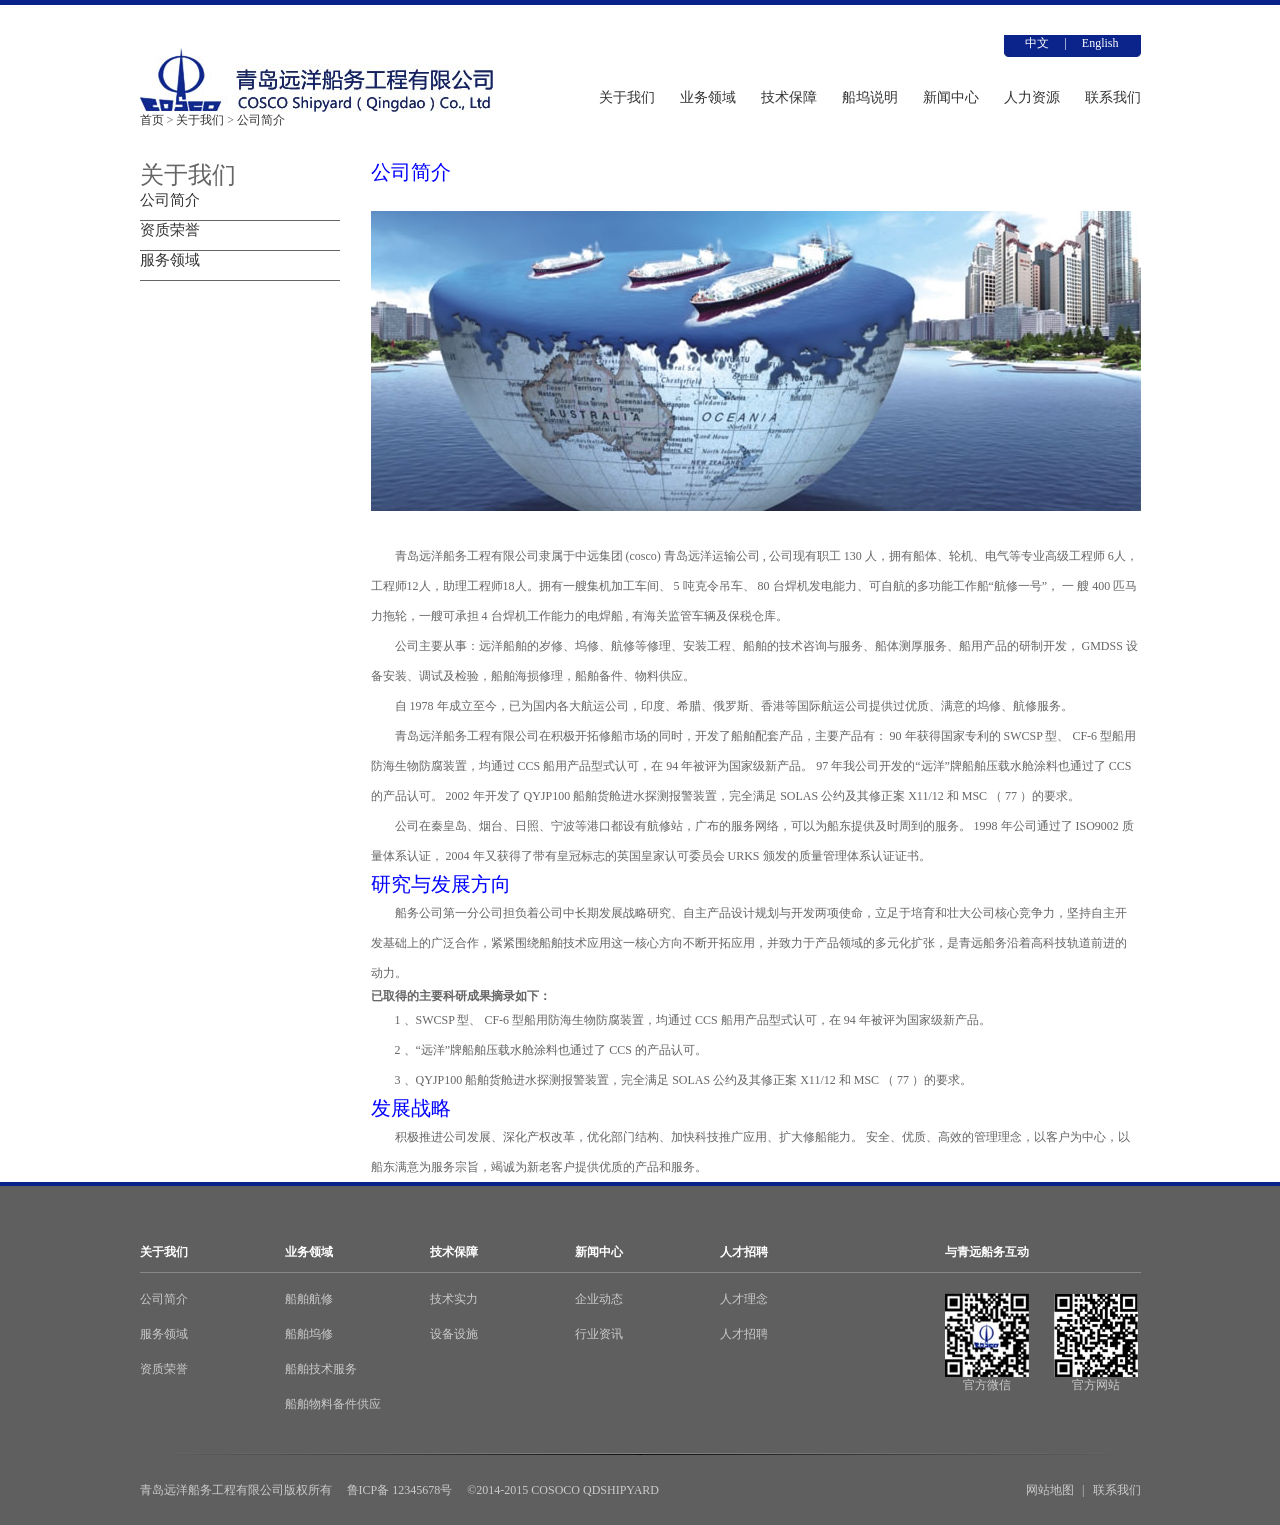
<file: gywm.html>
<!DOCTYPE html>
<html lang="en">
<head>
	<meta charset="UTF-8">
	<title>关于我们</title>
	<link rel="stylesheet" href="css/common.css">
	<link rel="stylesheet" href="css/gywm.css">
</head>
<body>
	<div id="header" class="w100p">
		<div class="comWidth">
			<div class="header w100p">
				<div class="topBox">
					<div class="top">
						<a href="#">中文</a><span>|</span><a href="#">English</a>
					</div>
				</div>
				<!-- topBox 结束 -->
				<h1>
					<a href="indenx.html">青岛远洋船务工程有限公司</a>
				</h1>
				<ul>
					<li><a href="gywm.html">关于我们</a></li>
					<li><a href="ywly">业务领域</a></li>
					<li><a href="jsbz.html">技术保障</a></li>
					<li><a href="cwsm.html">船坞说明</a></li>
					<li><a href="xwzx.html">新闻中心</a></li>
					<li><a href="rlzy.html">人力资源</a></li>
					<li><a href="lxwm.html">联系我们</a></li>
				</ul>
			</div>
		</div>
	</div>
	<!-- header 结束 -->
<div id="content">
	<div class="comWidth">
			<a href="sy.html">首页</a> ><a href="gywm.html"> 关于我们</a> > <a href="#">公司简介</a>
		</div>
	</div>
</div>
<div class="main comWidth">
	<div class="sidebar">
	<h2>关于我们</h2>
	<ul>
		<li><a href="#">公司简介</a></li>
		<li><a href="#">资质荣誉</a></li>
		<li><a href="#">服务领域</a></li>
	</ul>
	</div>
	<div class="ysidebar">
		<h2>公司简介</h2>
		<img class="ybanner" src="image/diqiu.jpg">
	<p>
		       青岛远洋船务工程有限公司隶属于中远集团 (cosco) 青岛远洋运输公司 , 公司现有职工 130 人，拥有船体、轮机、电气等专业高级工程师
	6人，工程师12人，助理工程师18人。拥有一艘集机加工车间、 5 吨克令吊车、 80 台焊机发电能力、可自航的多功能工作船“航修一号”， 一
	艘 400 匹马力拖轮，一艘可承担 4 台焊机工作能力的电焊船 , 有海关监管车辆及保税仓库。</p>
	
	      <p> 公司主要从事：远洋船舶的岁修、坞修、航修等修理、安装工程、船舶的技术咨询与服务、船体测厚服务、船用产品的研制开发， GMDSS
	 设备安装、调试及检验，船舶海损修理，船舶备件、物料供应。</p>  
	
	      <p> 自 1978 年成立至今，已为国内各大航运公司，印度、希腊、俄罗斯、香港等国际航运公司提供过优质、满意的坞修、航修服务。</p>
	
	      <p>  青岛远洋船务工程有限公司在积极开拓修船市场的同时，开发了船舶配套产品，主要产品有：
	
	       90 年获得国家专利的 SWCSP 型、 CF-6 型船用防海生物防腐装置，均通过 CCS 船用产品型式认可，在 94 年被评为国家级新产品。
	
	       97 年我公司开发的“远洋”牌船舶压载水舱涂料也通过了 CCS 的产品认可。
	
	       2002 年开发了 QYJP100 船舶货舱进水探测报警装置，完全满足 SOLAS 公约及其修正案 X11/12 和 MSC （ 77 ）的要求。</p>
	
	       <p>公司在秦皇岛、烟台、日照、宁波等港口都设有航修站，广布的服务网络，可以为船东提供及时周到的服务。
	
	       1998 年公司通过了 ISO9002 质量体系认证， 2004 年又获得了带有皇冠标志的英国皇家认可委员会 URKS 颁发的质量管理体系认证证书。  
	       </p>
	       <h2>研究与发展方向</h2>
	       <p>
	       	       船务公司第一分公司担负着公司中长期发展战略研究、自主产品设计规划与开发两项使命，立足于培育和壮大公司核心竞争力，坚持自主开
	发基础上的广泛合作，紧紧围绕船舶技术应用这一核心方向不断开拓应用，并致力于产品领域的多元化扩张，是青远船务沿着高科技轨道前进的
	动力。
	
	<h3>已取得的主要科研成果摘录如下：</h3> 
	       <p>1 、SWCSP 型、 CF-6 型船用防海生物防腐装置，均通过 CCS 船用产品型式认可，在 94 年被评为国家级新产品。</p>
	
	       <p>2 、“远洋”牌船舶压载水舱涂料也通过了 CCS 的产品认可。</p>
	
	       <p>3 、QYJP100 船舶货舱进水探测报警装置，完全满足 SOLAS 公约及其修正案 X11/12 和 MSC （ 77 ）的要求。</p>
	 <h2>发展战略 </h2>
	       
	<p>              积极推进公司发展、深化产权改革，优化部门结构、加快科技推广应用、扩大修船能力。
	
	       安全、优质、高效的管理理念，以客户为中心，以船东满意为服务宗旨，竭诚为新老客户提供优质的产品和服务。 
	
		
	</p>
	</div>
</div>
	<div id="footer" class="w100p">
		<div class="comWidth">
			<div class="footer w100p">
				<div class="lists clearfix">
					<ul class="list">
						<li>
							<h3>关于我们</h3>
							<ul>
								<li><a href="#">公司简介</a></li>
								<li><a href="#">服务领域</a></li>
								<li><a href="#">资质荣誉</a></li>
							</ul>
						</li>
						<li>
							<h3>业务领域</h3>
							<ul>
								<li><a href="#">船舶航修</a></li>
								<li><a href="#">船舶坞修</a></li>
								<li><a href="#">船舶技术服务</a></li>
								<li><a href="#">船舶物料备件供应</a></li>
							</ul>
						</li>
						<li>
							<h3>技术保障</h3>
							<ul>
								<li><a href="#">技术实力</a></li>
								<li><a href="#">设备设施</a></li>
							</ul>
						</li>
						<li>
							<h3>新闻中心</h3>
							<ul>
								<li><a href="#">企业动态</a></li>
								<li><a href="#">行业资讯</a></li>
							</ul>
						</li>
						<li>
							<h3>人才招聘</h3>
							<ul>
								<li><a href="#">人才理念</a></li>
								<li><a href="#">人才招聘</a></li>
							</ul>
						</li>
					</ul>
					<div class="qr">
						<h3>与青远船务互动</h3>
						<ul>
							<li><img src="image/qr1.jpg" alt="微信"><span>官方微信</span></li>
							<li><img src="image/qr2.jpg" alt="网站"><span>官方网站</span></li>
						</ul>
					</div>
				</div>
				<div class="address">
					<p class="add">青岛远洋船务工程有限公司版权所有<span>鲁ICP备 12345678号</span>©2014-2015 COSOCO QDSHIPYARD</p>
					<p class="link"><a href="#">网站地图</a><span>|</span><a href="#">联系我们</a></p>
				</div>
			</div>
		</div>
	</div>
	<!-- footer 结束 -->
</body>
</html>
</file>
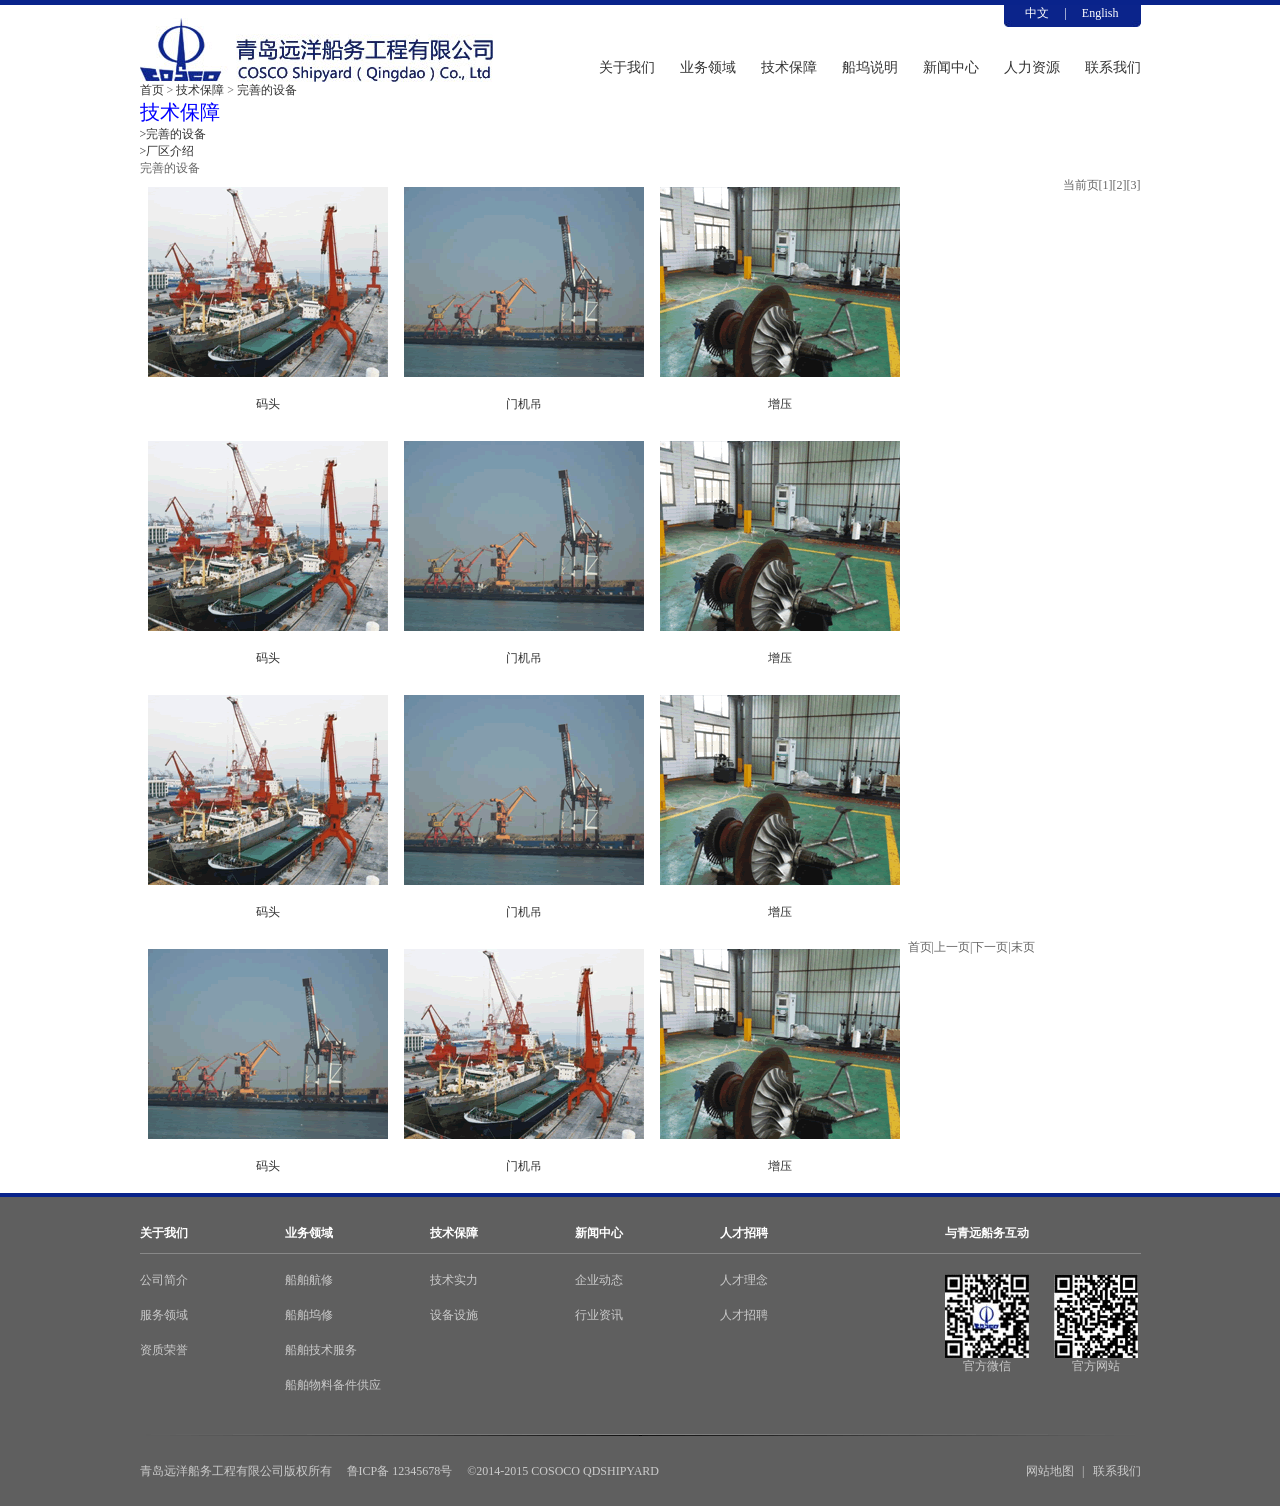
<file: jsbz.html>
<!DOCTYPE html>
<html lang="en">
<head>
	<meta charset="UTF-8">
	<title>首页-青岛远洋船务工程有限公司</title>
	<link rel="stylesheet" href="css/common.css">
	<link rel="stylesheet" href="css/jsbz.css">
</head>
<body>
	<div id="header" class="w100p">
		<div class="comWidth">
			<div class="header w100p">
				<div class="topBox">
					<div class="top">
						<a href="#">中文</a><span>|</span><a href="#">English</a>
					</div>
				</div>
				<!-- topBox 结束 -->
				<h1>
					<a href="indenx.html">青岛远洋船务工程有限公司</a>
				</h1>
				<ul>
					<li><a href="gywm.html">关于我们</a></li>
					<li><a href="ywly">业务领域</a></li>
					<li><a href="jsbz.html">技术保障</a></li>
					<li><a href="cwsm.html">船坞说明</a></li>
					<li><a href="xwzx.html">新闻中心</a></li>
					<li><a href="rlzy.html">人力资源</a></li>
					<li><a href="lxwm.html">联系我们</a></li>
				</ul>
			</div>
		</div>
	</div>
<div id="content">
	<div class="comWidth">
		<div>
			<h2><a href="sy.html">首页</a> ><a href="jsbz.html"> 技术保障</a> > <a href="#">完善的设备</a></h2>
		</div>
	</div>
</div>
<div class="mains comWidth">
<div class="sidebar">
	<h2>技术保障</h2>
	<ul>
		<li><a href="#">>完善的设备</a></li>
		<li><a href="#">>厂区介绍</a></li>
	</ul>
	</div>
	<div class="ysidebar">
	<h2>完善的设备</h2>
	<div class="lamage2">
	<ul>
		<li><a href="#"><img src="image/js2.gif" alt=""><span>码头</span></a></li>
		<li><a href="#"><img src="image/js3.gif" alt=""><span>门机吊</span></a></li>
		<li><a href="#"><img src="image/jst.gif" alt=""><span>增压</span></a></li>
		<li><a href="#"><img src="image/js2.gif" alt=""><span>码头</span></a></li>
		<li><a href="#"><img src="image/js3.gif" alt=""><span>门机吊</span></a></li>
		<li><a href="#"><img src="image/jst.gif" alt=""><span>增压</span></a></li>
		<li><a href="#"><img src="image/js2.gif" alt=""><span>码头</span></a></li>
		<li><a href="#"><img src="image/js3.gif" alt=""><span>门机吊</span></a></li>
		<li><a href="#"><img src="image/jst.gif" alt=""><span>增压</span></a></li>
		<li><a href="#"><img src="image/js3.gif" alt=""><span>码头</span></a></li>
		<li><a href="#"><img src="image/js2.gif" alt=""><span>门机吊</span></a></li>
		<li><a href="#"><img src="image/jst.gif" alt=""><span>增压</span></a></li>
	</ul>
	</div>
<div class="db">
		<span>首页|上一页|下一页|末页</span>
	当前页[1][2][3]                 
	</div>
	</div>
</div>
	<div id="footer" class="w100p">
		<div class="comWidth">
			<div class="footer w100p">
				<div class="lists clearfix">
					<ul class="list">
						<li>
							<h3>关于我们</h3>
							<ul>
								<li><a href="#">公司简介</a></li>
								<li><a href="#">服务领域</a></li>
								<li><a href="#">资质荣誉</a></li>
							</ul>
						</li>
						<li>
							<h3>业务领域</h3>
							<ul>
								<li><a href="#">船舶航修</a></li>
								<li><a href="#">船舶坞修</a></li>
								<li><a href="#">船舶技术服务</a></li>
								<li><a href="#">船舶物料备件供应</a></li>
							</ul>
						</li>
						<li>
							<h3>技术保障</h3>
							<ul>
								<li><a href="#">技术实力</a></li>
								<li><a href="#">设备设施</a></li>
							</ul>
						</li>
						<li>
							<h3>新闻中心</h3>
							<ul>
								<li><a href="#">企业动态</a></li>
								<li><a href="#">行业资讯</a></li>
							</ul>
						</li>
						<li>
							<h3>人才招聘</h3>
							<ul>
								<li><a href="#">人才理念</a></li>
								<li><a href="#">人才招聘</a></li>
							</ul>
						</li>
					</ul>
					<div class="qr">
						<h3>与青远船务互动</h3>
						<ul>
							<li><img src="image/qr1.jpg" alt="微信"><span>官方微信</span></li>
							<li><img src="image/qr2.jpg" alt="网站"><span>官方网站</span></li>
						</ul>
					</div>
				</div>
				<div class="address">
					<p class="add">青岛远洋船务工程有限公司版权所有<span>鲁ICP备 12345678号</span>©2014-2015 COSOCO QDSHIPYARD</p>
					<p class="link"><a href="#">网站地图</a><span>|</span><a href="#">联系我们</a></p>
				</div>
			</div>
		</div>
	</div>
</file>
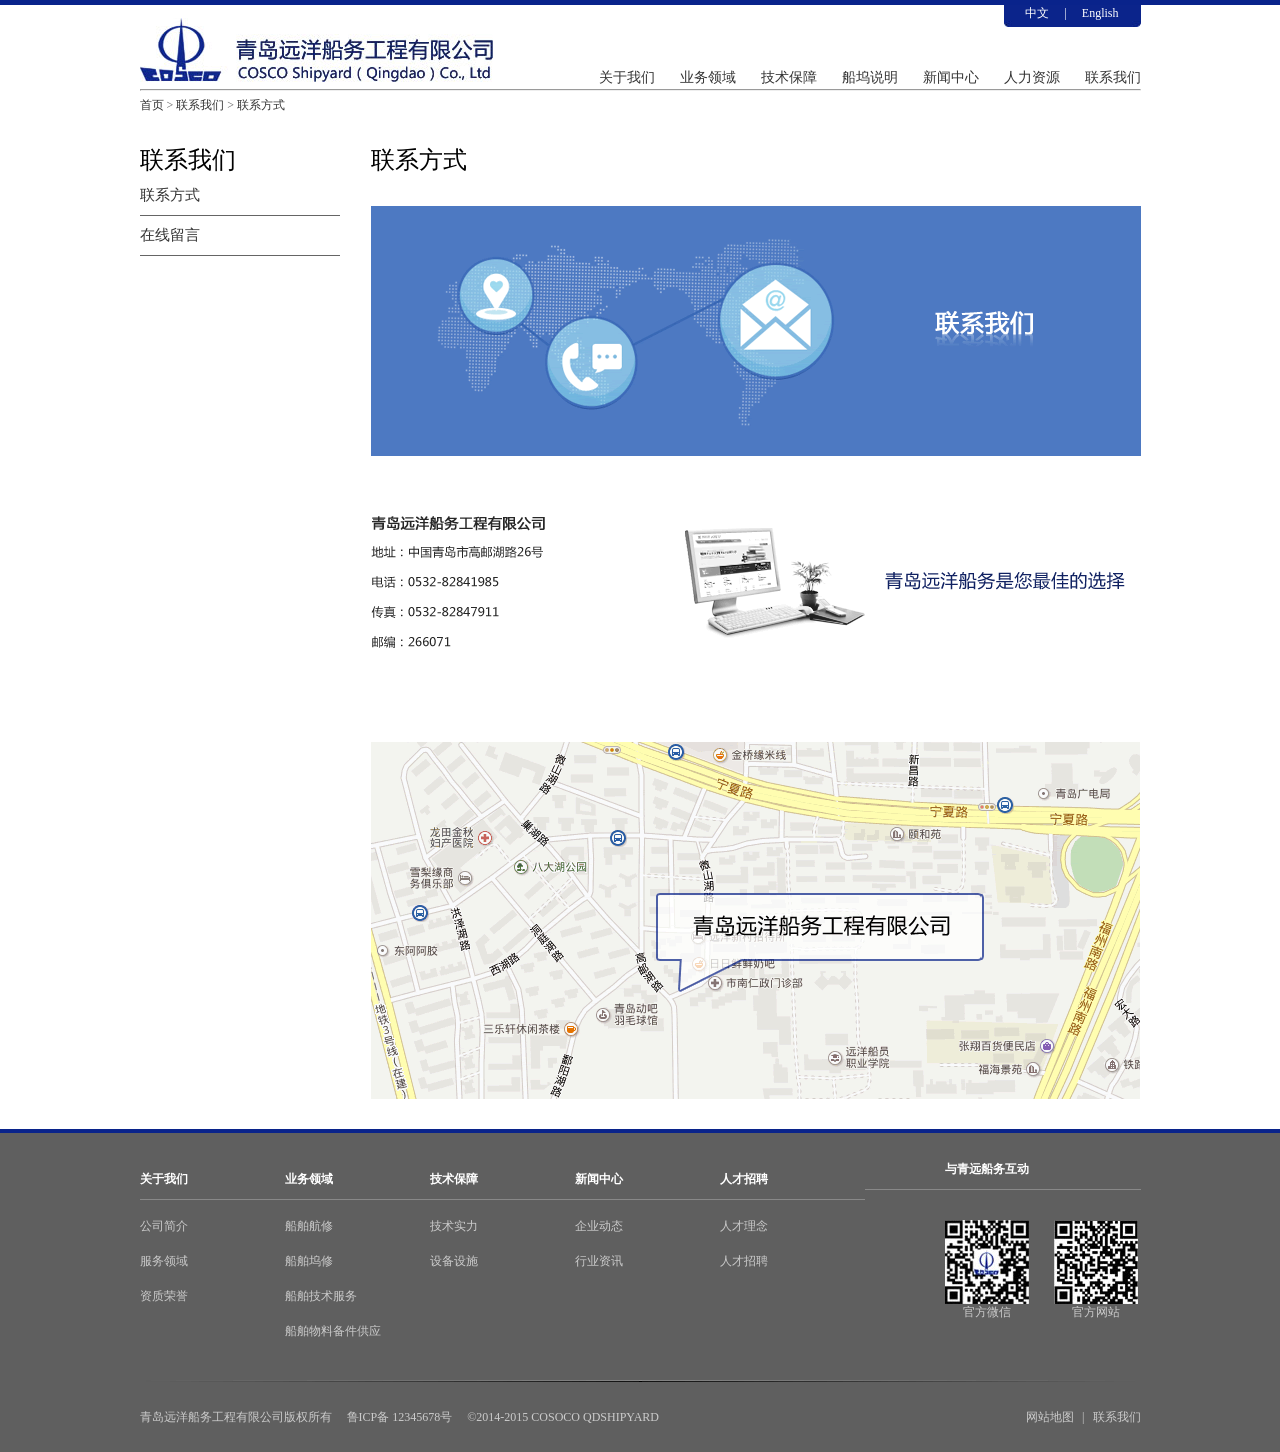
<file: lxwm.html>
<!DOCTYPE html>
<html lang="en">
<head>
	<meta charset="UTF-8">
	<title>首页-青岛远洋船务工程有限公司</title>
	<link rel="stylesheet" href="css/common.css">
	<link rel="stylesheet" href="css/lxwm.css">
</head>
<body>
	<div id="header" class="w100p">
		<div class="comWidth">
			<div class="header w100p">
				<div class="topBox">
					<div class="top">
						<a href="#">中文</a><span>|</span><a href="#">English</a>
					</div>
				</div>
				<!-- topBox 结束 -->
				<h1>
					<a href="indenx.html">青岛远洋船务工程有限公司</a>
				</h1>
				<ul>
					<li><a href="gywm.html">关于我们</a></li>
					<li><a href="ywly">业务领域</a></li>
					<li><a href="jsbz.html">技术保障</a></li>
					<li><a href="cwsm.html">船坞说明</a></li>
					<li><a href="xwzx.html">新闻中心</a></li>
					<li><a href="rlzy.html">人力资源</a></li>
					<li><a href="lxwm.html">联系我们</a></li>
				</ul>
			</div>
		</div>
	</div>
<div id="content">
	<div class="comWidth">
		<div>
		<hr/>
			<h2>
			<a href="sy.html">首页</a> ><a href="lxwm.html"> 联系我们</a> > <a href="#">联系方式</a></h2>
		</div>
	</div>
</div>
<div class="main comWidth">
    <div class="tc">
      <h2>联系我们</h2>
 	  <ul>
		<li><a href="#">联系方式</a></li>
		<li><a href="#">在线留言</a></li>
	 </ul>
    </div>
      <div class="fs">
    	<h2>联系方式</h2>
    	<img src="image/lxt.gif">
    	<div class="dh">
    	<img src="image/dht.gif">
    	<img src="image/dnt.gif">
    	<img src="image/dtp.gif">
       </div>
       </div>
   </div>
   <div id="footer" class="w100p">
		<div class="comWidth">
			<div class="footer w100p">
				<div class="lists clearfix">
					<ul class="list">
						<li>
							<h3>关于我们</h3>
							<ul>
								<li><a href="#">公司简介</a></li>
								<li><a href="#">服务领域</a></li>
								<li><a href="#">资质荣誉</a></li>
							</ul>
						</li>
						<li>
							<h3>业务领域</h3>
							<ul>
								<li><a href="#">船舶航修</a></li>
								<li><a href="#">船舶坞修</a></li>
								<li><a href="#">船舶技术服务</a></li>
								<li><a href="#">船舶物料备件供应</a></li>
							</ul>
						</li>
						<li>
							<h3>技术保障</h3>
							<ul>
								<li><a href="#">技术实力</a></li>
								<li><a href="#">设备设施</a></li>
							</ul>
						</li>
						<li>
							<h3>新闻中心</h3>
							<ul>
								<li><a href="#">企业动态</a></li>
								<li><a href="#">行业资讯</a></li>
							</ul>
						</li>
						<li>
							<h3>人才招聘</h3>
							<ul>
								<li><a href="#">人才理念</a></li>
								<li><a href="#">人才招聘</a></li>
							</ul>
						</li>
					</ul>
					<div class="qr">
						<h3>与青远船务互动</h3>
						<ul>
							<li><img src="image/qr1.jpg" alt="微信"><span>官方微信</span></li>
							<li><img src="image/qr2.jpg" alt="网站"><span>官方网站</span></li>
						</ul>
					</div>
				</div>
				<div class="address">
					<p class="add">青岛远洋船务工程有限公司版权所有<span>鲁ICP备 12345678号</span>©2014-2015 COSOCO QDSHIPYARD</p>
					<p class="link"><a href="#">网站地图</a><span>|</span><a href="#">联系我们</a></p>
				</div>
			</div>
		</div>
	</div>
</file>
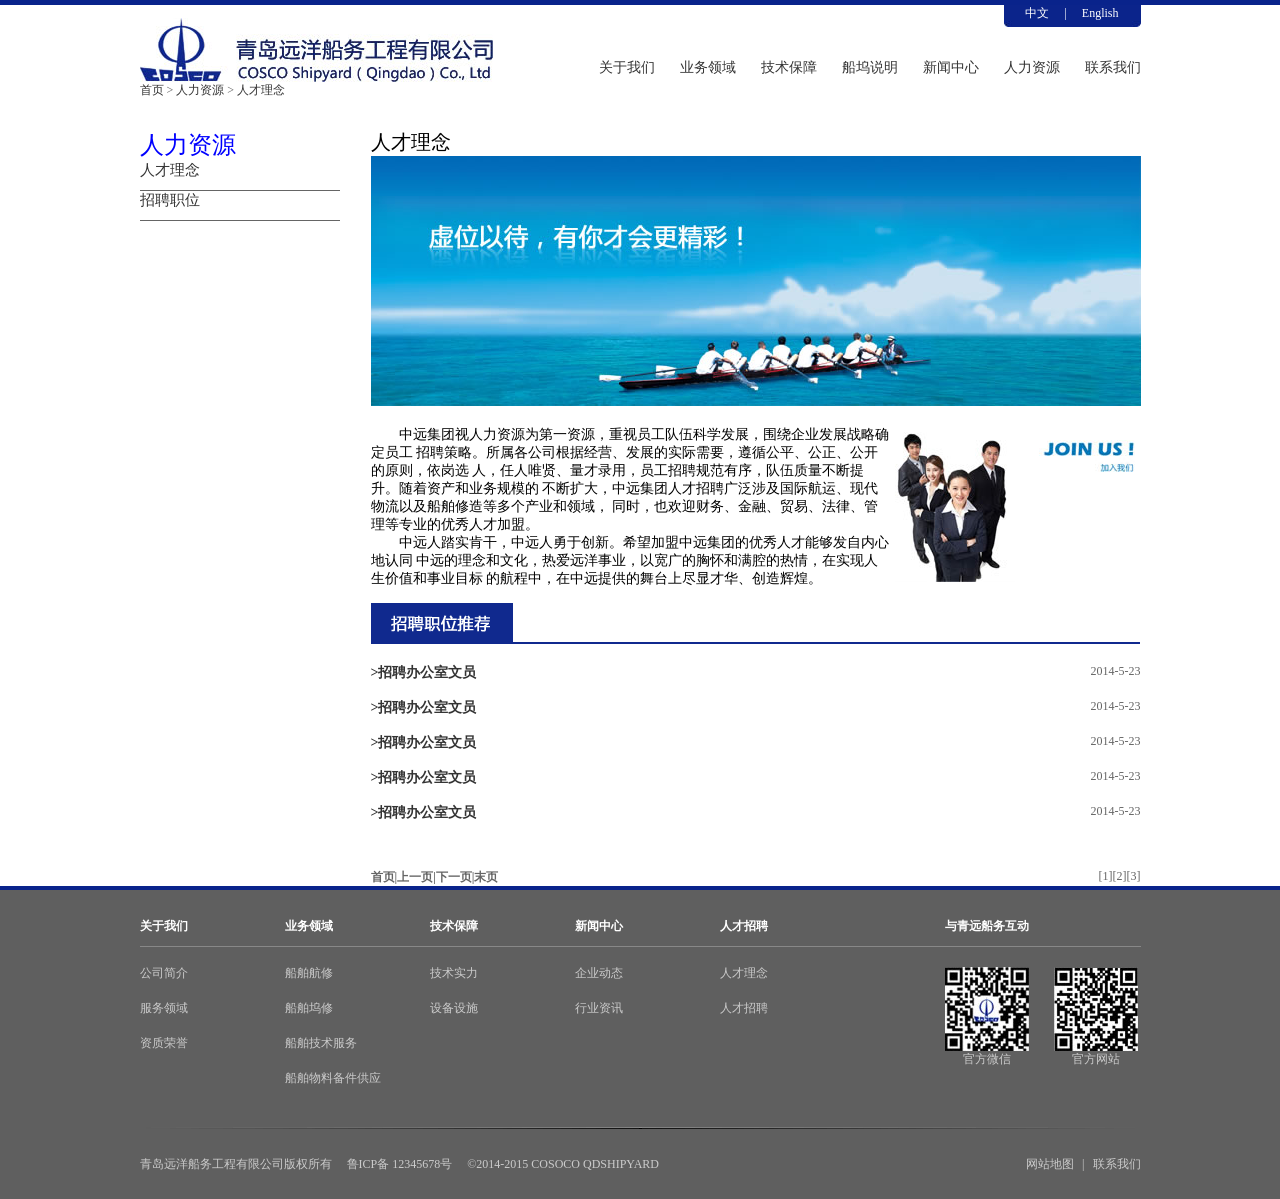
<file: rlzy.html>
<!DOCTYPE html>
<html lang="en">
<head>
	<meta charset="UTF-8">
	<title>首页-青岛远洋船务工程有限公司</title>
	<link rel="stylesheet" href="css/common.css">
	<link rel="stylesheet" href="css/rlzy.css">
</head>
<body>
	<div id="header" class="w100p">
		<div class="comWidth">
			<div class="header w100p">
				<div class="topBox">
					<div class="top">
						<a href="#">中文</a><span>|</span><a href="#">English</a>
					</div>
				</div>
				<!-- topBox 结束 -->
				<h1>
					<a href="indenx.html">青岛远洋船务工程有限公司</a>
				</h1>
				<ul>
					<li><a href="gywm.html">关于我们</a></li>
					<li><a href="ywly">业务领域</a></li>
					<li><a href="jsbz.html">技术保障</a></li>
					<li><a href="cwsm.html">船坞说明</a></li>
					<li><a href="xwzx.html">新闻中心</a></li>
					<li><a href="rlzy.html">人力资源</a></li>
					<li><a href="lxwm.html">联系我们</a></li>
				</ul>
			</div>
		</div>
	</div>
<div id="content">
	<div class="comWidth">
		<div>
			<h2><a href="sy.html">首页</a> ><a href="rlzy.html"> 人力资源</a> > <a href="#">人才理念</a></h2>
		</div>
	</div>
</div>
<div class="main comWidth">
<div class="rl" >
	<h2>人力资源</h2>
	<ul>
		<li><a href="#">人才理念</a></li>
		<li><a href="#">招聘职位</a></li>
	</ul>
</div>
<div class="ln">
	<h2>人才理念</h2>
	<img src="image/rlzy.jpg">
	<div class="jieshao">
		<p>中远集团视人力资源为第一资源，重视员工队伍科学发展，围绕企业发展战略确定员工
招聘策略。所属各公司根据经营、发展的实际需要，遵循公平、公正、公开的原则，依岗选
人，任人唯贤、量才录用，员工招聘规范有序，队伍质量不断提升。随着资产和业务规模的
不断扩大，中远集团人才招聘广泛涉及国际航运、现代物流以及船舶修造等多个产业和领域，
同时，也欢迎财务、金融、贸易、法律、管理等专业的优秀人才加盟。</p>
		<p>中远人踏实肯干，中远人勇于创新。希望加盟中远集团的优秀人才能够发自内心地认同
中远的理念和文化，热爱远洋事业，以宽广的胸怀和满腔的热情，在实现人生价值和事业目标
的航程中，在中远提供的舞台上尽显才华、创造辉煌。</p>
	</div>
<!-- <img src="image/join.jpg"> -->
<img src="image/dddd.gif">
<ul class="job">
	<li><a href="#">>招聘办公室文员</a></li>
	2014-5-23
	<li><a href="#">>招聘办公室文员</a></li>
	2014-5-23
	<li><a href="#">>招聘办公室文员</a></li>
	2014-5-23
	<li><a href="#">>招聘办公室文员</a></li>
	2014-5-23
	<li><a href="#">>招聘办公室文员</a></li>
	2014-5-23
</ul>
<div class="page">
	<span>首页|上一页|下一页|末页</span>
	[1][2][3]
</div>
</div>
</div>
	<div id="footer" class="w100p">
		<div class="comWidth">
			<div class="footer w100p">
				<div class="lists clearfix">
					<ul class="list">
						<li>
							<h3>关于我们</h3>
							<ul>
								<li><a href="#">公司简介</a></li>
								<li><a href="#">服务领域</a></li>
								<li><a href="#">资质荣誉</a></li>
							</ul>
						</li>
						<li>
							<h3>业务领域</h3>
							<ul>
								<li><a href="#">船舶航修</a></li>
								<li><a href="#">船舶坞修</a></li>
								<li><a href="#">船舶技术服务</a></li>
								<li><a href="#">船舶物料备件供应</a></li>
							</ul>
						</li>
						<li>
							<h3>技术保障</h3>
							<ul>
								<li><a href="#">技术实力</a></li>
								<li><a href="#">设备设施</a></li>
							</ul>
						</li>
						<li>
							<h3>新闻中心</h3>
							<ul>
								<li><a href="#">企业动态</a></li>
								<li><a href="#">行业资讯</a></li>
							</ul>
						</li>
						<li>
							<h3>人才招聘</h3>
							<ul>
								<li><a href="#">人才理念</a></li>
								<li><a href="#">人才招聘</a></li>
							</ul>
						</li>
					</ul>
					<div class="qr">
						<h3>与青远船务互动</h3>
						<ul>
							<li><img src="image/qr1.jpg" alt="微信"><span>官方微信</span></li>
							<li><img src="image/qr2.jpg" alt="网站"><span>官方网站</span></li>
						</ul>
					</div>
				</div>
				<div class="address">
					<p class="add">青岛远洋船务工程有限公司版权所有<span>鲁ICP备 12345678号</span>©2014-2015 COSOCO QDSHIPYARD</p>
					<p class="link"><a href="#">网站地图</a><span>|</span><a href="#">联系我们</a></p>
				</div>
			</div>
		</div>
	</div>
</file>
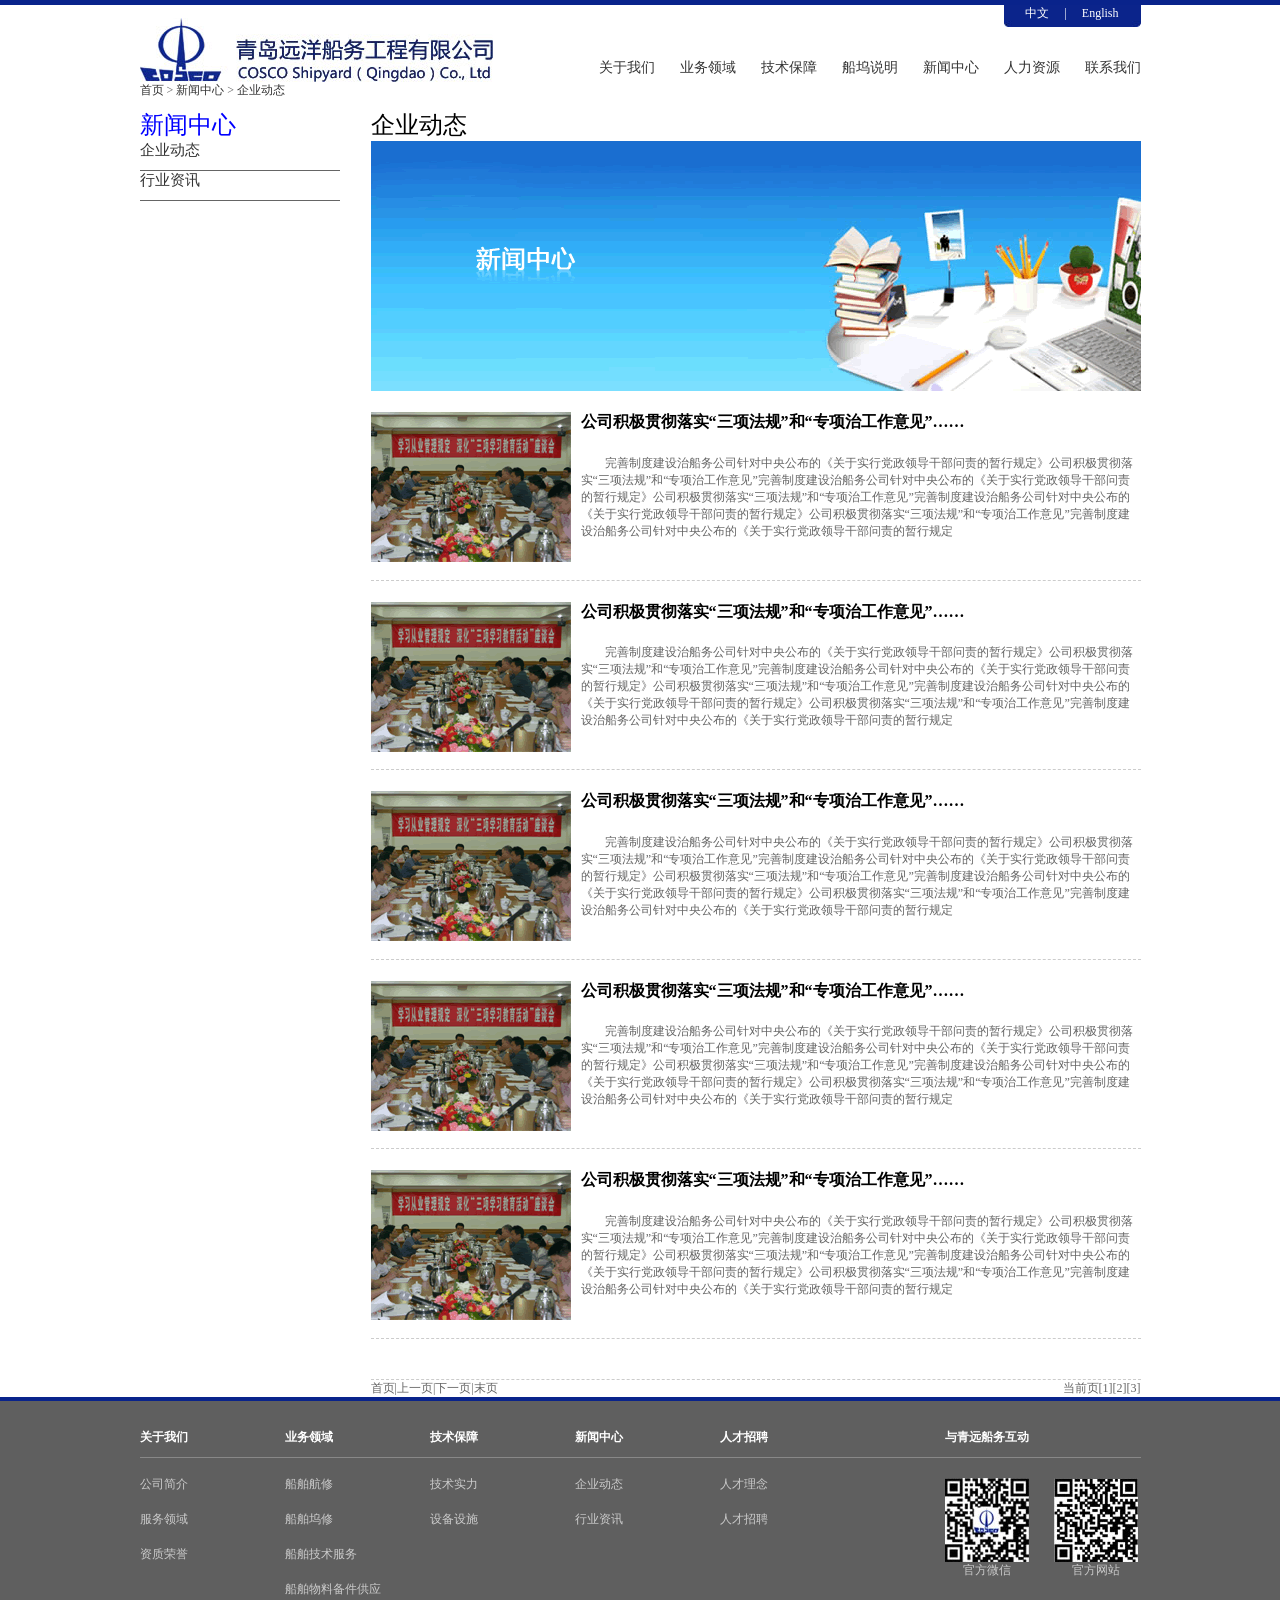
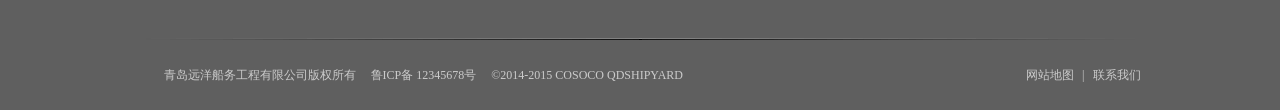
<file: xwzx.html>
<!DOCTYPE html>
<html lang="en">
<head>
	<meta charset="UTF-8">
	<title>首页-青岛远洋船务工程有限公司</title>
	<link rel="stylesheet" href="css/common.css">
	<link rel="stylesheet" href="css/xwzx.css">
</head>
<body>
	<div id="header" class="w100p">
		<div class="comWidth">
			<div class="header w100p">
				<div class="topBox">
					<div class="top">
						<a href="#">中文</a><span>|</span><a href="#">English</a>
					</div>
				</div>
				<!-- topBox 结束 -->
				<h1>
					<a href="indenx.html">青岛远洋船务工程有限公司</a>
				</h1>
				<ul>
					<li><a href="gywm.html">关于我们</a></li>
					<li><a href="ywly">业务领域</a></li>
					<li><a href="jsbz.html">技术保障</a></li>
					<li><a href="cwsm.html">船坞说明</a></li>
					<li><a href="xwzx.html">新闻中心</a></li>
					<li><a href="rlzy.html">人力资源</a></li>
					<li><a href="lxwm.html">联系我们</a></li>
				</ul>
			</div>
		</div>
	</div>
<div id="content">
	<div class="comWidth">
		<div class="under">
			<h2><a href="sy.html">首页</a> ><a href="xwzx.html"> 新闻中心</a> > <a href="#">企业动态</a></h2>
		</div>
	</div>
</div>
 <div class="main comWidth">
    <div class="new">
    	<h2>新闻中心</h2>
    	<ul>
		<li><a href="#">企业动态</a></li>
		<li><a href="#">行业资讯</a></li>
	</ul>
   </div> 
    <div class="qe">
       <h2>企业动态</h2>
       <img class="image1" src="image/xwzx.gif">
       <!-- <div class="xxw"> -->
       <div class="news1">
       <img src="image/nrt.gif">
    
    	<h4>公司积极贯彻落实“三项法规”和“专项治工作意见”……</h4><p>完善制度建设治船务公司针对中央公布的《关于实行党政领导干部问责的暂行规定》公司积极贯彻落实“三项法规”和“专项治工作意见”完善制度建设治船务公司针对中央公布的《关于实行党政领导干部问责的暂行规定》公司积极贯彻落实“三项法规”和“专项治工作意见”完善制度建设治船务公司针对中央公布的《关于实行党政领导干部问责的暂行规定》公司积极贯彻落实“三项法规”和“专项治工作意见”完善制度建设治船务公司针对中央公布的《关于实行党政领导干部问责的暂行规定
    	</p>
    	</div>
    	<div class="news1">
       <img src="image/nrt.gif">
    
    	<h4>公司积极贯彻落实“三项法规”和“专项治工作意见”……</h4><p>完善制度建设治船务公司针对中央公布的《关于实行党政领导干部问责的暂行规定》公司积极贯彻落实“三项法规”和“专项治工作意见”完善制度建设治船务公司针对中央公布的《关于实行党政领导干部问责的暂行规定》公司积极贯彻落实“三项法规”和“专项治工作意见”完善制度建设治船务公司针对中央公布的《关于实行党政领导干部问责的暂行规定》公司积极贯彻落实“三项法规”和“专项治工作意见”完善制度建设治船务公司针对中央公布的《关于实行党政领导干部问责的暂行规定
    	</p>
    	</div>
    	<div class="news1">
       <img src="image/nrt.gif">
    
    	<h4>公司积极贯彻落实“三项法规”和“专项治工作意见”……</h4><p>完善制度建设治船务公司针对中央公布的《关于实行党政领导干部问责的暂行规定》公司积极贯彻落实“三项法规”和“专项治工作意见”完善制度建设治船务公司针对中央公布的《关于实行党政领导干部问责的暂行规定》公司积极贯彻落实“三项法规”和“专项治工作意见”完善制度建设治船务公司针对中央公布的《关于实行党政领导干部问责的暂行规定》公司积极贯彻落实“三项法规”和“专项治工作意见”完善制度建设治船务公司针对中央公布的《关于实行党政领导干部问责的暂行规定
    	</p>
    	</div>
    	<div class="news1">
       <img src="image/nrt.gif">
    
    	<h4>公司积极贯彻落实“三项法规”和“专项治工作意见”……</h4><p>完善制度建设治船务公司针对中央公布的《关于实行党政领导干部问责的暂行规定》公司积极贯彻落实“三项法规”和“专项治工作意见”完善制度建设治船务公司针对中央公布的《关于实行党政领导干部问责的暂行规定》公司积极贯彻落实“三项法规”和“专项治工作意见”完善制度建设治船务公司针对中央公布的《关于实行党政领导干部问责的暂行规定》公司积极贯彻落实“三项法规”和“专项治工作意见”完善制度建设治船务公司针对中央公布的《关于实行党政领导干部问责的暂行规定
    	</p>
    	</div>
    	<div class="news1">
       <img src="image/nrt.gif">
    
    	<h4>公司积极贯彻落实“三项法规”和“专项治工作意见”……</h4><p>完善制度建设治船务公司针对中央公布的《关于实行党政领导干部问责的暂行规定》公司积极贯彻落实“三项法规”和“专项治工作意见”完善制度建设治船务公司针对中央公布的《关于实行党政领导干部问责的暂行规定》公司积极贯彻落实“三项法规”和“专项治工作意见”完善制度建设治船务公司针对中央公布的《关于实行党政领导干部问责的暂行规定》公司积极贯彻落实“三项法规”和“专项治工作意见”完善制度建设治船务公司针对中央公布的《关于实行党政领导干部问责的暂行规定
    	</p>
    	</div>
    	<div class="news1">
    	</div>
    	<div class="page">
	<span>首页|上一页|下一页|末页</span>
	当前页[1][2][3]
</div>
    </div>	
</div> 
	<div id="footer" class="w100p">
		<div class="comWidth">
			<div class="footer w100p">
				<div class="lists clearfix">
					<ul class="list">
						<li>
							<h3>关于我们</h3>
							<ul>
								<li><a href="#">公司简介</a></li>
								<li><a href="#">服务领域</a></li>
								<li><a href="#">资质荣誉</a></li>
							</ul>
						</li>
						<li>
							<h3>业务领域</h3>
							<ul>
								<li><a href="#">船舶航修</a></li>
								<li><a href="#">船舶坞修</a></li>
								<li><a href="#">船舶技术服务</a></li>
								<li><a href="#">船舶物料备件供应</a></li>
							</ul>
						</li>
						<li>
							<h3>技术保障</h3>
							<ul>
								<li><a href="#">技术实力</a></li>
								<li><a href="#">设备设施</a></li>
							</ul>
						</li>
						<li>
							<h3>新闻中心</h3>
							<ul>
								<li><a href="#">企业动态</a></li>
								<li><a href="#">行业资讯</a></li>
							</ul>
						</li>
						<li>
							<h3>人才招聘</h3>
							<ul>
								<li><a href="#">人才理念</a></li>
								<li><a href="#">人才招聘</a></li>
							</ul>
						</li>
					</ul>
					<div class="qr">
						<h3>与青远船务互动</h3>
						<ul>
							<li><img src="image/qr1.jpg" alt="微信"><span>官方微信</span></li>
							<li><img src="image/qr2.jpg" alt="网站"><span>官方网站</span></li>
						</ul>
					</div>
				</div>
				<div class="address">
					<p class="add">青岛远洋船务工程有限公司版权所有<span>鲁ICP备 12345678号</span>©2014-2015 COSOCO QDSHIPYARD</p>
					<p class="link"><a href="#">网站地图</a><span>|</span><a href="#">联系我们</a></p>
				</div>
			</div>
		</div>
	</div>
</file>
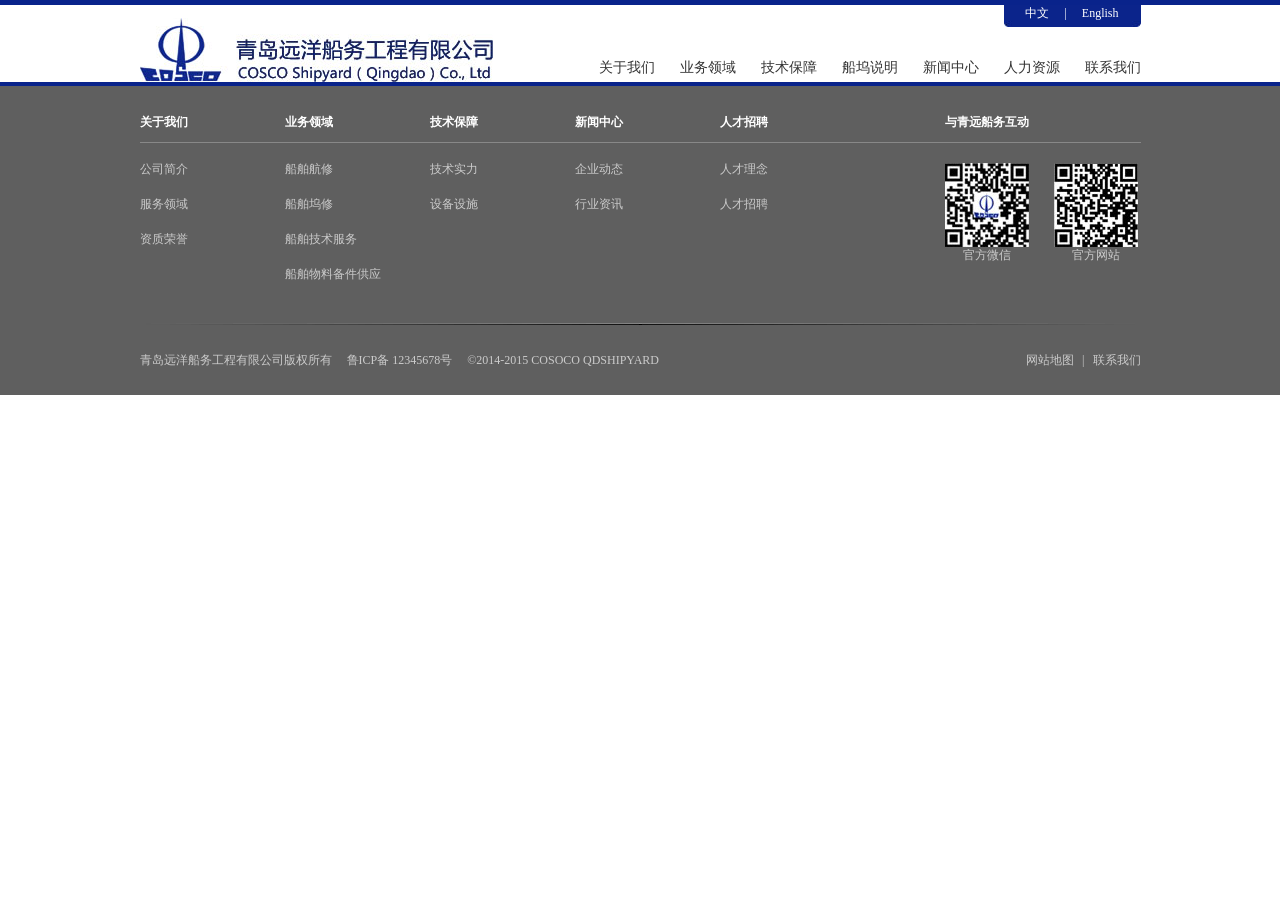
<file: ywly.html>
<!DOCTYPE html>
<html lang="en">
<head>
	<meta charset="UTF-8">
	<title>首页-青岛远洋船务工程有限公司</title>
	<link rel="stylesheet" href="css/common.css">
	<link rel="stylesheet" href="css/indenx.css">
</head>
<body>
	<div id="header" class="w100p">
		<div class="comWidth">
			<div class="header w100p">
				<div class="topBox">
					<div class="top">
						<a href="#">中文</a><span>|</span><a href="#">English</a>
					</div>
				</div>
				<!-- topBox 结束 -->
				<h1>
					<a href="indenx.html">青岛远洋船务工程有限公司</a>
				</h1>
				<ul>
					<li><a href="gywm.html">关于我们</a></li>
					<li><a href="ywly">业务领域</a></li>
					<li><a href="jsbz.html">技术保障</a></li>
					<li><a href="cwsm.html">船坞说明</a></li>
					<li><a href="xwzx.html">新闻中心</a></li>
					<li><a href="rlzy.html">人力资源</a></li>
					<li><a href="lxwm.html">联系我们</a></li>
				</ul>
			</div>
		</div>
	</div>
	<div id="footer" class="w100p">
		<div class="comWidth">
			<div class="footer w100p">
				<div class="lists clearfix">
					<ul class="list">
						<li>
							<h3>关于我们</h3>
							<ul>
								<li><a href="#">公司简介</a></li>
								<li><a href="#">服务领域</a></li>
								<li><a href="#">资质荣誉</a></li>
							</ul>
						</li>
						<li>
							<h3>业务领域</h3>
							<ul>
								<li><a href="#">船舶航修</a></li>
								<li><a href="#">船舶坞修</a></li>
								<li><a href="#">船舶技术服务</a></li>
								<li><a href="#">船舶物料备件供应</a></li>
							</ul>
						</li>
						<li>
							<h3>技术保障</h3>
							<ul>
								<li><a href="#">技术实力</a></li>
								<li><a href="#">设备设施</a></li>
							</ul>
						</li>
						<li>
							<h3>新闻中心</h3>
							<ul>
								<li><a href="#">企业动态</a></li>
								<li><a href="#">行业资讯</a></li>
							</ul>
						</li>
						<li>
							<h3>人才招聘</h3>
							<ul>
								<li><a href="#">人才理念</a></li>
								<li><a href="#">人才招聘</a></li>
							</ul>
						</li>
					</ul>
					<div class="qr">
						<h3>与青远船务互动</h3>
						<ul>
							<li><img src="image/qr1.jpg" alt="微信"><span>官方微信</span></li>
							<li><img src="image/qr2.jpg" alt="网站"><span>官方网站</span></li>
						</ul>
					</div>
				</div>
				<div class="address">
					<p class="add">青岛远洋船务工程有限公司版权所有<span>鲁ICP备 12345678号</span>©2014-2015 COSOCO QDSHIPYARD</p>
					<p class="link"><a href="#">网站地图</a><span>|</span><a href="#">联系我们</a></p>
				</div>
			</div>
		</div>
	</div>
</file>
<file: css/common.css>
@charset "utf-8";
/* CSS初始化 */
html,body,h1,h2,h3,p,ul {
	margin: 0;
	padding: 0;
	/* font-size: 12px;
	font-family: "微软雅黑";
	font-weight: normal; */
	font: 12px "微软雅黑";
	color: #656565;
}
a {
	text-decoration: none;
	color: #333;
}
ul {
	list-style: none;
}
a img {
	border: none;
}
img {
	display: block;
}
.comWidth {
	width: 1001px;
	margin: 0 auto;
}
.w100p {
	width: 100%;
	float: left;
}
.clearfix::after {
	content: '';
	display: block;
	clear: both;
}
.clearfix {
	zoom: 1;
}
#header {
	border-top: 5px solid #09238B;
}
.topBox {
	height: 13px;
}
.top {
	float: right;
	width: 137px;
	height: 22px;
	background: url('../image/top.jpg');
	text-align: center;
	color: #FFF;
}
.top a {
	color: #FFF;
}
.top span {
	padding: 0 15px;
}
h1 {
	width: 353px;
	height: 64px;
	background: url('../image/logo.jpg');
	text-indent: 100%;
	white-space: nowrap;
	overflow: hidden;
	float: left;
}
h1 a {
	display: block;
	width: 100%
	height: 100%;
}
.header ul {
	float: right;
	padding-top: 30px;
}
.header li {
	float: left;
	padding-left: 25px;
	font-size: 14px;
	line-height: 22px;
}
#footer {
	border-top: 4px solid #09238B;
	background: #5F5F5F;
	padding-top: 16px;
}
.lists {
	padding-bottom: 40px;
}
.list,.qr {
	float: left;
}
.list li {
	float: left;
	width: 145px;
}
.list li li {
	float: none;
	padding-top: 18px;
}
.list h3,.qr h3 {
	font-size: 12px;
	font-weight: bold;
	color: #FFF;
	line-height: 40px;
	border-bottom: 1px solid #888;
}
.list a {
	color: #CBCBCB;
}
.qr {
	width: 276px;
}
.qr h3 {
	padding-left: 80px;
}
.qr ul {
	padding-top: 20px;
	padding-left: 55px;
}
.qr li {
	float: left;
	width: 84px;
	text-align: center;
	padding-left: 25px;
}
.qr span {
	color: #CBCBCB;
}
.address {
	padding-top: 2px;
	background: url('../image/hr.gif') no-repeat top;
}
.add {
	float: left;
	line-height: 70px;
	color: #CBCBCB;
}
.add span {
	padding: 0 15px;
}
.link {
	float: right;
	color: #CBCBCB;
	line-height: 70px;
	color: #CBCBCB;
}
.link a {
	color: #CBCBCB;
}
.link span {
	padding: 0 8px;
}
</file>
<file: css/gywm.css>
@charset "utf-8";
.comWidth {
	padding-top: 30px;
}
.sidebar{
	float:left;
	width: 200px;
}
.sidebar h2{
	font-size: 24px;

}
.sidebar li{
	font-size: 15px;
	height: 29px;
	border-bottom: 1px  solid ; 
}
.ysidebar {
	float: right;
	width: 770px;
}
.ysidebar h2{
	font-size: 20px;
	color: blue;
	/*font-weight: bold;*/
}
.ybanner {
	margin-top: 25px;
	margin-bottom: 30px;
}
.ysidebar p {
	text-indent: 2em;
	line-height: 30px;
}
.ysidebar h3{
	font-weight: bold;
}
</file>
<file: css/jsbz.css>
@charset "utf-8";
.ysidebar li {
	float: left;
}
.ysidebar li a {
	display: block;
	text-align: center;
	background: #FFF;
	padding: 10px 8px 0;
}
.ysidebar li a:hover {
	background: #10298E;
	color: #FFF;
}
.ysidebar li span {
	display: block;
	line-height: 54px;
}
.db{
	text-align:right;
}
.db span{
	float: left;
}
.sidebar h2{
	font-size: 20px;
	color: blue;
}
.ysidebar h2{
	float-right:50px;
}
.db{
	text-align: right;
}
.db span{
	float: left;
}
</file>
<file: css/lxwm.css>
@charset "utf-8";
.tc {
	float: left;
	width: 200px;
	padding-top: 30px;
}
.tc h2{
	font-size: 24px;
	color: #000;
}
.fs h2{color: #000;}
.tc li{
	font-size: 15px;
	height: 29px;
	border-bottom: 1px  solid; 
}
.comWidth li{
	padding-top: 10px;}
.fs{
	float: right;
	width: 770px;
	padding-top: 30px;
}
.fs h2{
	font-size: 24px;
}
.fs img{
	margin-top: 30px;
	margin-bottom: 30px;
}
.dh img{
float: left;
text-align: right;
}
</file>
<file: css/rlzy.css>
@charset "utf-8";
.comWidth h2{
	padding-top: 30px;
}
.rl {
	float: left;
	width: 200px;
}
.rl h2{
	font-size: 24px;
    color: blue;
}
.rl li{
	font-size: 15px;
	height: 29px;
	border-bottom: 1px  solid ; 
}
.ln {
	float: right;
	width: 770px;
}
.ln h2{
	font-size: 20px;
	color: #000000;
	padding-top: 30px;
}
.ln p{
	text-indent: 2em;
}
.jieshao {
	background: url('../image/join.jpg') no-repeat right;
	padding-right: 250px;
	margin-top: 20px;
	margin-bottom: 15px;
}
.job{
	text-align: right;
}
.job a{
	float: left;
}
.job li{
	font-size: 14px;
	font-weight: bold;
	padding-top: 20px;
}
.page{
	text-align: right;
	padding-top: 50px;
}
.page span{
	/*font-size: 14px;*/
	font-weight: bold;
	float: left;
}
.jieshao p{
	font-size:14px;
	color: black;
}
</file>
<file: css/xwzx.css>
@charset "utf-8";

.lamage2{
	padding-right: 30px;
}
.new {
	float: left;
	width: 200px;
}
.new h2{
	font-size: 24px;
	color: blue;
}
.new li{
	font-size: 15px;
	height: 29px;
	border-bottom: 1px  solid ;
}
.under{padding-top: 10px;
padding-bottom: 10px;
}
.image1{
	margin-bottom: 20px;
}
.qe{
	float: right;
	width: 770px;
}
.qe h2{
	font-size: 24px;
	color: black;
}
.news1 img{
	float:left;
	margin-right: 10px;
}
.news1{
	border-bottom: 1px dashed #ccc;
	padding-bottom: 40px;
}
h4{
	font-size: 16px;
	font-weight: bold;
	color: black;
}
p{
	text-indent: 2em;
}

.page{
	text-align: right;
}
.page span{
	float: left;
}
.span{
	padding-left: 30px;
	margin-right: 30px;
}
</file>
<file: css/indenx.css>
@charset "utf-8";
#banner {
	background: url('../image/bannerbg.png') repeat-x;
	margin-top: 29px;
	margin-bottom: 27px;
}
#pande {
	margin-bottom: 36px;
}
.pande h2,.pande ul,.pande li {
	float: left;
	height: 154px;
	text-align: center;
}
.pande h2 {
	width: 230px;
	line-height: 154px;
	background: url('../image/ltp.png') no-repeat center;
	font-size: 24px;
	color: #FFF;
}
.pande li {
	width: 256px;
	border-left: 1px solid #CACACA;
}
.pande li a {
	display: inline-block;
	width: 100%;
	padding-top: 128px;
	background: no-repeat center 24px;
	font-size: 14px;
	height: 26px;
	line-height: 26px;
}
.pande li .hx {
	background-image: url('../image/hx.png');
}
.pande li .hx:hover {
	background-image: url('../image/hx1.png');
}
.pande li .wx {
	background-image: url('../image/wx.jpg');
}
.pande li .wx:hover {
	background-image: url('../image/wxe.png');
}
.pande li .sx {
	background-image: url('../image/sxe.jpg');
}
.pande li .sx:hover {
	background-image: url('../image/sx.jpg');
}
.news {
	border: 1px solid #CACACA;
	margin-bottom: 15px;
}
.news .newsCenter {
	float: left;
	width: 687px;
	border-right: 1px solid #CACACA;
}
.news .dock {
	float: left;
	width: 313px;
}
.news .title {
	border-bottom: 1px solid #CACACA;
	text-align: right;
	height: 49px;
	line-height: 49px;
	padding-left: 16px;
	padding-right: 10px;
}
.news .title h2 {
	float: left;
	line-height: 49px;
	font-size: 20px;
	color: #656565;
}
.news .title a {
	color: #0F298D;
}
.newsItem {
	height: 80px;
	padding: 14px 10px;
}
.newsItem .newsImg {
	width: 100px;
	height: 80px;
	text-align: center;
	line-height: 80px;
	font-size: 14px;
	float: left;
	margin-right: 17px;
}
.newsItem .newsImg a {
	color: #FFF;
	background: #C4C4C4;
	display: inline-block;
	width: 100%;
	height: 100%;
}
.newsItem .newsImg a:hover {
	background: #8B96C4;
}
.newsContent h3 {
	margin-bottom: 12px;
}
.newsContent h3 a {
	color: #5D5D5D;
}
.newsContent h3 a:hover {
	color: #09238B;
}
.newsContent p {
	margin-bottom: 20px;
}
.pics {
	padding: 17px 11px 19px;
	border-bottom: 1px solid #CACACA;
}
.feedback img {
	margin-top: 19px;
	margin-left: 11px;
}
.pent {
	padding-bottom: 31px;
}
.pent h2 {
	font-size: 20px;
	line-height: 70px;
}
.hot,.small,.small img,.more {
	float: left;
}
.small {
	width: 676px;
	height: 205px;
	overflow: hidden;
}
.small img {
	margin-left: 20px;
	margin-bottom: 11px;
}
#links {
	height: 104px;
	background: url('../image/linkbg.png') repeat-x;
}
.links h2 {
	font-size: 14px;
	color: #000;
	margin-top: 27px;
	margin-bottom: 15px;
	margin-left: 10px;
}
.links a {
	margin-right: 30px;
	margin-left: 10px;
}
</file>
